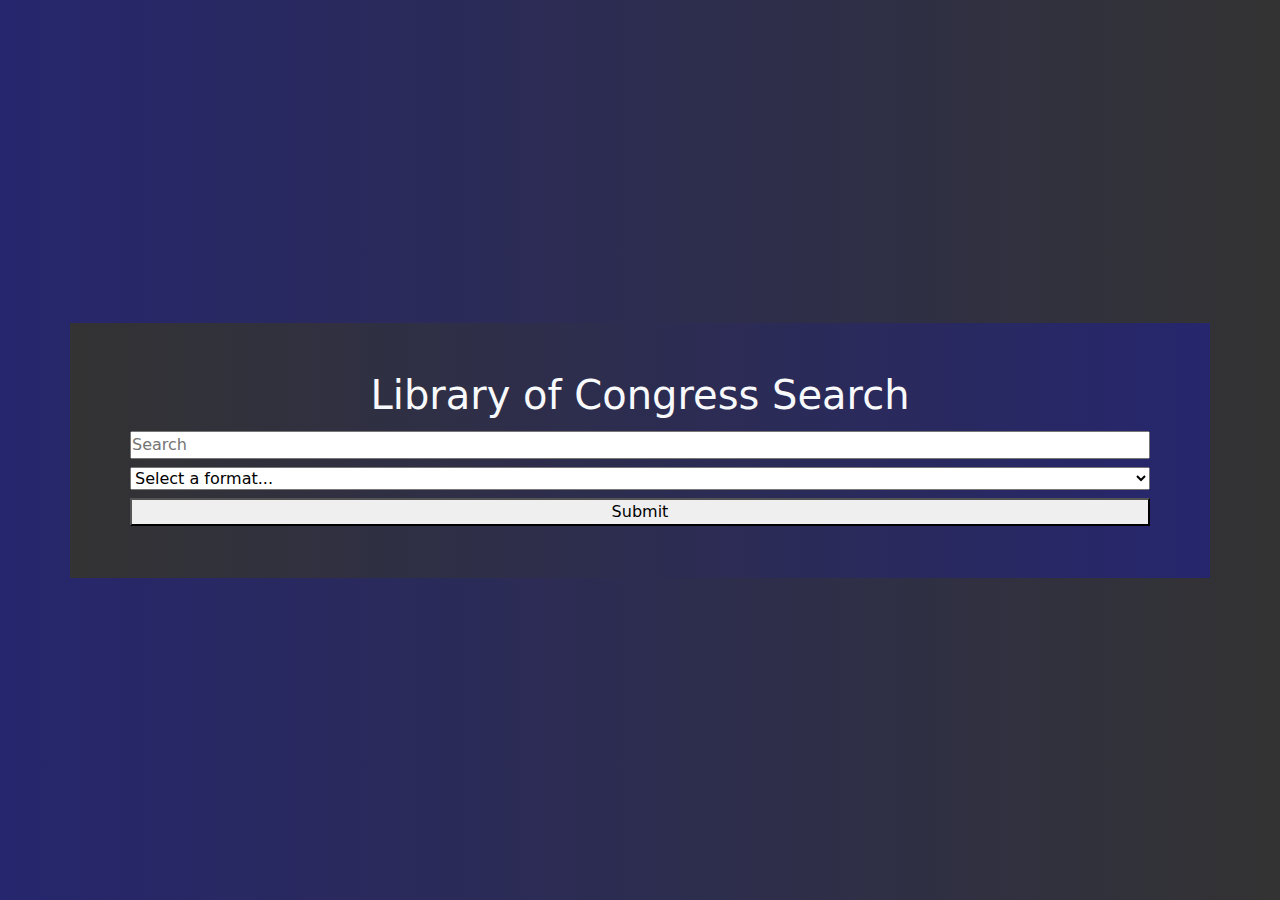
<file: index.html>
<!DOCTYPE html>
<html lang="en">

<head>
    <meta charset="UTF-8">
    <meta name="viewport" content="width=device-width, initial-scale=1.0">
    <title>Library of Congress</title>
    <link rel="stylesheet" href="./assets/styles/reset.css">
    <!-- Bootstrap Link -->
    <link href="https://cdn.jsdelivr.net/npm/bootstrap@5.3.3/dist/css/bootstrap.min.css" rel="stylesheet"
        integrity="sha384-QWTKZyjpPEjISv5WaRU9OFeRpok6YctnYmDr5pNlyT2bRjXh0JMhjY6hW+ALEwIH" crossorigin="anonymous">
    <link rel="stylesheet" href="./assets/styles/index-style.css">
</head>

<body>
    <div id="search-box">
        <div id="search-form-container" class="container text-center p-5">
            <h1 class="text-light">Library of Congress Search</h1>
            <!-- Form with a search bar, dropdown menu, and submit button -->
            <form id="form-container" class="container">
                <input id="search-input" type="text" placeholder="Search" class="col-12 my-1">
                <select id="format-input" class="col-12 my-1">
                    <!-- Value will be submited with the form. -->
                    <option value="" disabled selected>Select a format...</option>
                    <option value="maps">Maps</option>
                    <option value="audio">Audio</option>
                    <option value="photos">Photos</option>
                    <option value="manuscripts">Manuscripts</option>
                    <option value="newspapers">Newspapers</option>
                    <option value="film-and-videos">Film and Videos</option>
                    <option value="notated-music">Notated Music</option>
                    <option value="websites">Websites</option>

                </select>
                <button class="col-12 my-1">Submit</button>
            </form>
        </div>
    </div>

    </section>
    <!-- Bootstrap Link -->
    <script src="https://cdn.jsdelivr.net/npm/bootstrap@5.3.3/dist/js/bootstrap.bundle.min.js"
        integrity="sha384-YvpcrYf0tY3lHB60NNkmXc5s9fDVZLESaAA55NDzOxhy9GkcIdslK1eN7N6jIeHz"
        crossorigin="anonymous"></script>
    <script src="./assets/scripts/script.js"></script>
</body>

</html>
</file>
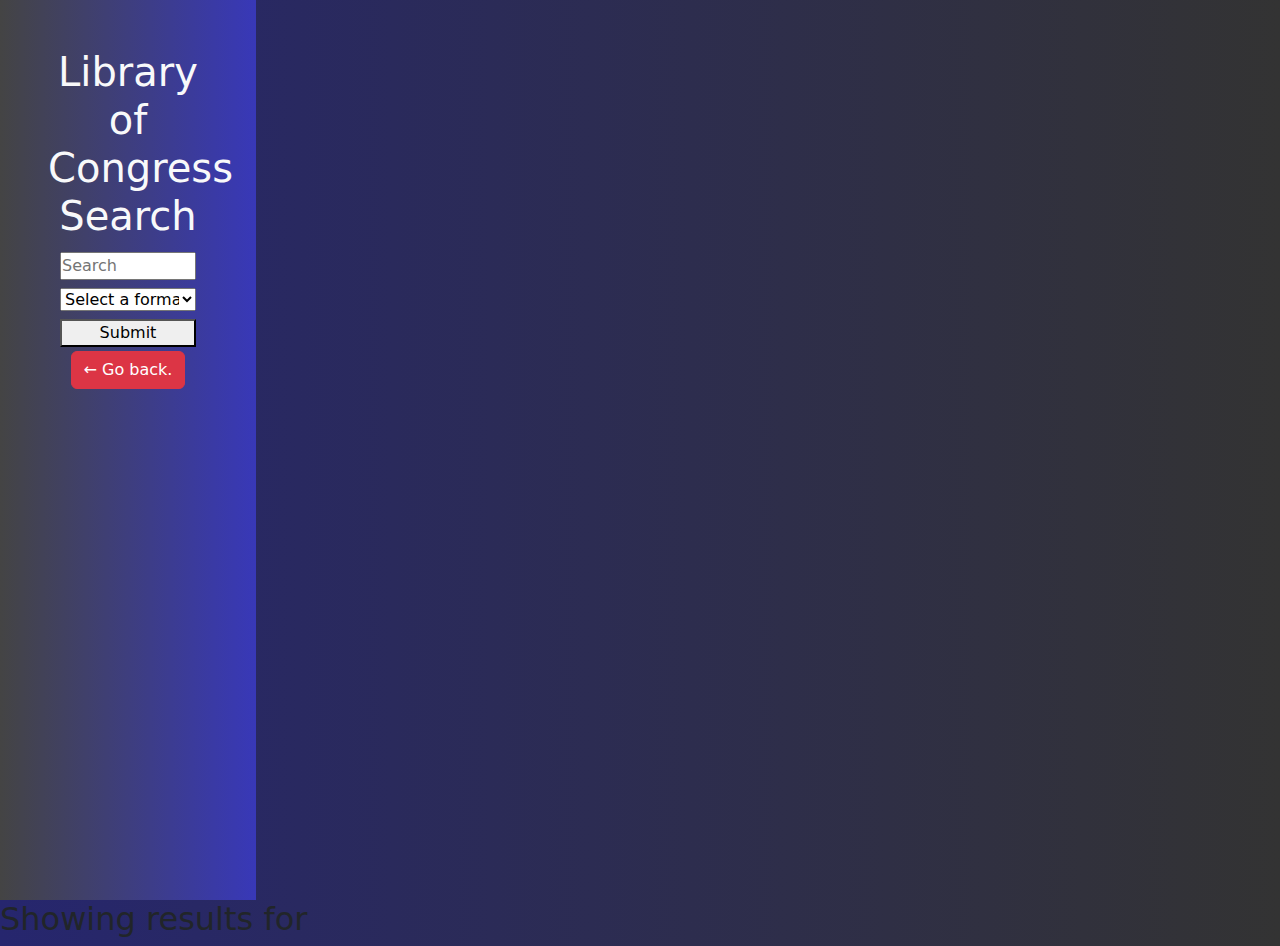
<file: search-index.html>
<!DOCTYPE html>
<html lang="en">

<head>
    <meta charset="UTF-8">
    <meta name="viewport" content="width=device-width, initial-scale=1.0">
    <title>Search Page</title>
    <link rel="stylesheet" href="./assets/styles/reset.css">
    <!-- Bootstrap Link -->
    <link href="https://cdn.jsdelivr.net/npm/bootstrap@5.3.3/dist/css/bootstrap.min.css" rel="stylesheet"
        integrity="sha384-QWTKZyjpPEjISv5WaRU9OFeRpok6YctnYmDr5pNlyT2bRjXh0JMhjY6hW+ALEwIH" crossorigin="anonymous">
    <link rel="stylesheet" href="./assets/styles/search-index-style.css">
</head>

<body >
    <!-- Copied from the index.html -->
    <div id="search-box">
        <div id="search-form-container" class="container text-center p-5">
            <h1 class="text-light">Library of Congress Search</h1>
            <!-- Form with a search bar, dropdown menu, and submit button -->
            <form id="form-container" class="container">
                <input id="search-input" type="text" placeholder="Search" class="col-12 my-1">
                <select id="format-input" class="col-12 my-1">
                    <!-- Value will be submited with the form. -->
                    <option value="" disabled selected>Select a format...</option>
                    <option value="maps">Maps</option>
                    <option value="audio">Audio</option>
                    <option value="photos">Photos</option>
                    <option value="manuscripts">Manuscripts</option>
                    <option value="newspapers">Newspapers</option>
                    <option value="film-and-videos">Film and Videos</option>
                    <option value="notated-music">Notated Music</option>
                    <option value="websites">Websites</option>

                </select>
                <button class="col-12 my-1">Submit</button>
            </form>
            <a href="./index.html" class="btn btn-block btn-danger">&larr; Go back.</a>
        </div>
    </div>
    <div>
        <h2>Showing results for <span id="result-text"></span></h2>
        <div id="result-content"></div>
    </div>


    <!-- Bootstrap Link -->
    <script src="https://cdn.jsdelivr.net/npm/bootstrap@5.3.3/dist/js/bootstrap.bundle.min.js"
        integrity="sha384-YvpcrYf0tY3lHB60NNkmXc5s9fDVZLESaAA55NDzOxhy9GkcIdslK1eN7N6jIeHz"
        crossorigin="anonymous"></script>

    <script src="./assets/scripts/search-script.js"></script>
</body>

</html>
</file>
<file: assets/styles/index-style.css>
body{
    background: linear-gradient(to right, rgb(38, 38, 110), #333333);
}
#search-box{
    display: flex;
    align-items: center;
    height: 100vh; 
}
#search-form-container{
    background: linear-gradient(to left, rgb(38, 38, 110), #333333);
}
</file>
<file: assets/styles/search-index-style.css>
body{
    background: linear-gradient(to right, rgb(38, 38, 110), #333333);
}
#search-box{
    display: flex;
    justify-content: start;
    height: 100vh; 
    width: 20vw;
}
#search-form-container{
    
    background: linear-gradient(to left, rgb(56, 56, 184), #444444);
}
</file>
